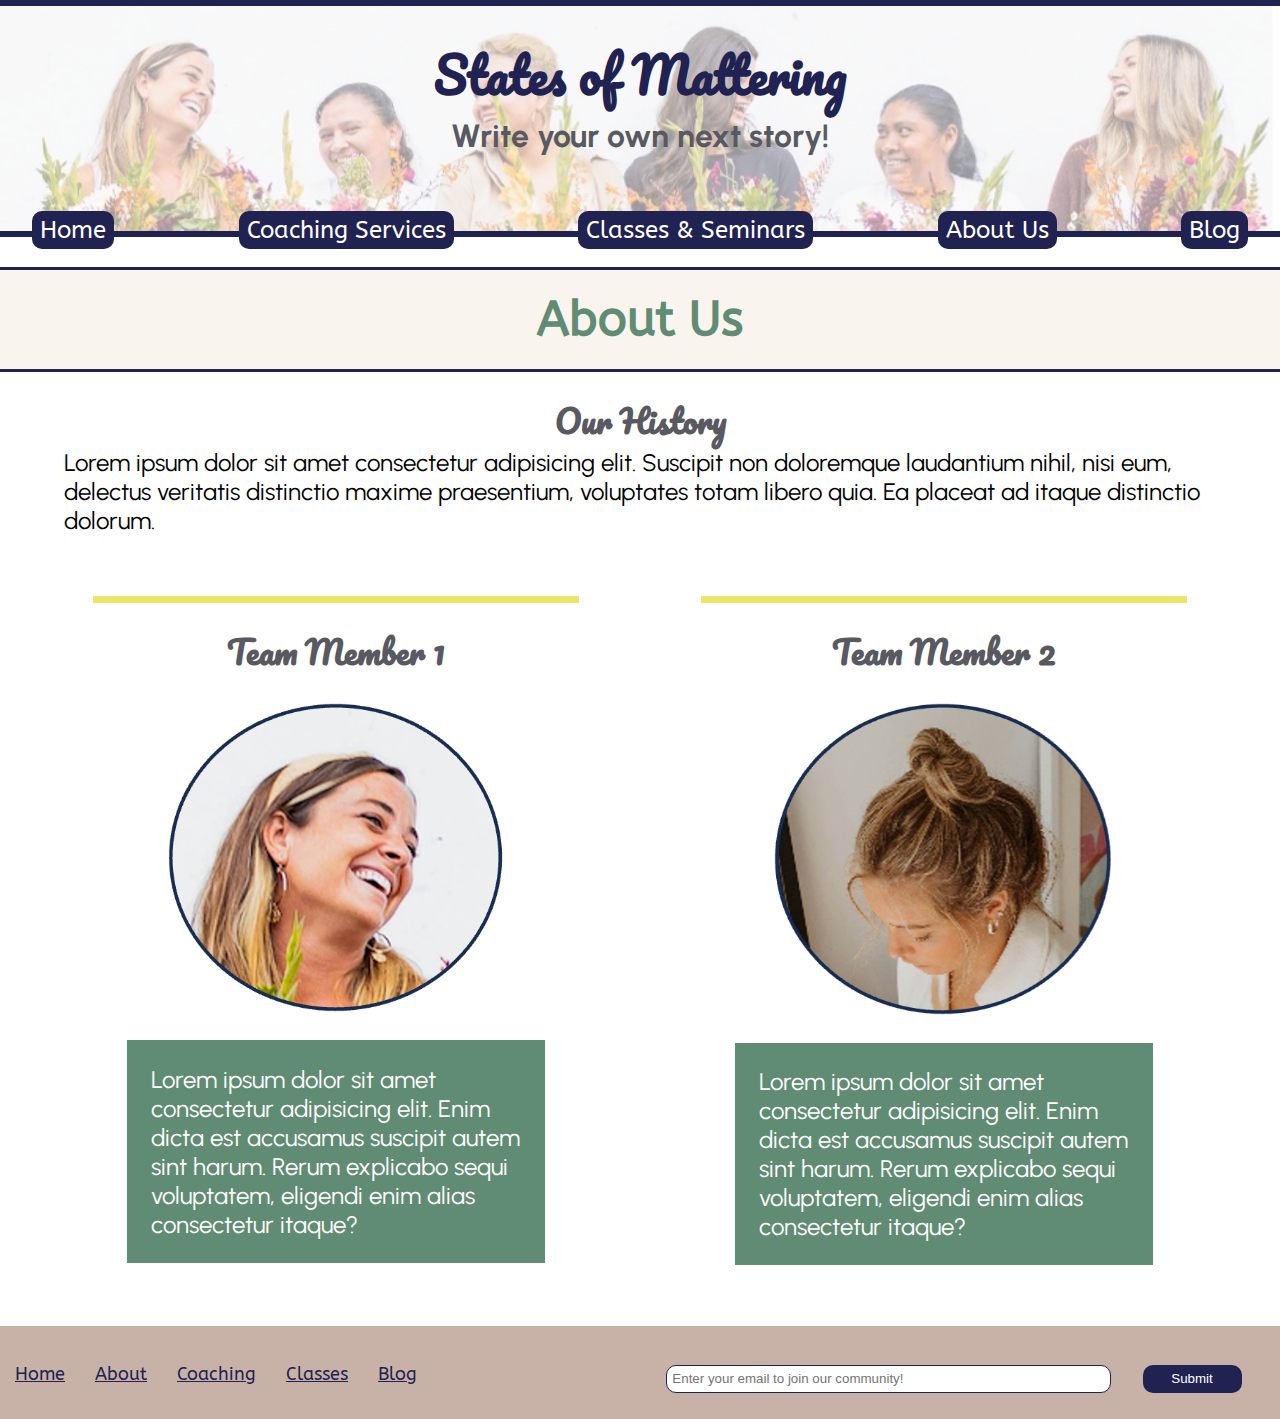
<file: about.html>
<!DOCTYPE html>
<html lang="en">
<head>
    <meta charset="UTF-8">
    <meta name="viewport" content="width=device-width, initial-scale=1.0">
    <link href="css/mattering.css" rel="stylesheet" type="text/css">
    <link href="https://fonts.googleapis.com/css2?family=Pacifico&display=swap" rel="stylesheet">
    <link href="https://fonts.googleapis.com/css2?family=ABeeZee:ital@0;1&family=Pacifico&display=swap" rel="stylesheet">
    <link href="https://fonts.googleapis.com/css2?family=ABeeZee:ital@0;1&family=Pacifico&family=Urbanist:ital,wght@0,100..900;1,100..900&display=swap" rel="stylesheet">
    <title>States of Mattering</title>
</head>
<body>
    <header>
        <div class="hero">
            <div class="hero-image" id="hero-about"></div>
            <div class="hero-text">
                <h1>States of Mattering</h1>
                <p id="sub-title">Write your own next story!</p>
            </div>
        </div>
        <nav>
            <div class="hamburger"><span>&#9776;</span></div>
            <ul class="menu">
                <li><a href="index.html">Home</a></li>
                <li><a href="coaching.html">Coaching Services</a></li>
                <li><a href="classes.html">Classes & Seminars</a></li>
                <li><a href="about.html">About Us</a></li>
                <li><a href="mattering-blog.html">Blog</a></li>
            </ul>
        </nav>
    </header>
    
    <main class = "page-topic" id="main-about">
            <div id="about-topic">
                 <h2>About Us</h2>
            </div>
     </main>
    <div id="history-section">
        <h3 id="history-subtitle">Our History</h3>
        <p id="description-about">Lorem ipsum dolor sit amet consectetur adipisicing elit. Suscipit non doloremque laudantium nihil, nisi eum, delectus veritatis distinctio maxime praesentium, voluptates totam libero quia. Ea placeat ad itaque distinctio dolorum.</p>
    </div>
    <div class = "page-body" id="page-body-about">
        <div class="team-member">
            <h3 class="team-member-name">Team Member 1</h3>
            <img src="images/about-team1.png" alt="Team member 1" class="team-member-photo" id="team-member-1-photo">
            <p class="team-member-description" id="team-member-1-description">Lorem ipsum dolor sit amet consectetur adipisicing elit. Enim dicta est accusamus suscipit autem sint harum. Rerum explicabo sequi voluptatem, eligendi enim alias consectetur itaque?</p>
        </div>
        <div class="team-member">
            <h3>Team Member 2</h3>
            <img src="images/about-team2.png" alt="Team member 2" class="team-member-photo" id="team-member-2-photo">
            <p class="team-member-description" id="team-member-2-description">Lorem ipsum dolor sit amet consectetur adipisicing elit. Enim dicta est accusamus suscipit autem sint harum. Rerum explicabo sequi voluptatem, eligendi enim alias consectetur itaque?</p>
        </div>
           
    </div>
    <footer> 
        <div class="footer-container">
        <form class="footer-form">
            <input type="email" id="email" name="email" placeholder="Enter your email to join our community!" pattern="[a-z0-9._%+\-]+@[a-z0-9.\-]+\.[a-z]{2,}$"><br>
            <input type="submit" id="submit" value="Submit">
        </form>
            <div class="footer-nav-set">
                <a class="footer-nav" href="index.html">Home</a>
                <a class="footer-nav" href="about.html">About</a>
                <a class="footer-nav" href="coaching.html">Coaching</a> 
                <a class="footer-nav" href="classes.html">Classes</a>
                <a class="footer-nav" href="mattering-blog.html">Blog</a>
            </div>
        </div>
    </footer>
    <script src="scripts/mattering.js"></script>
</body>
</html>
</file>
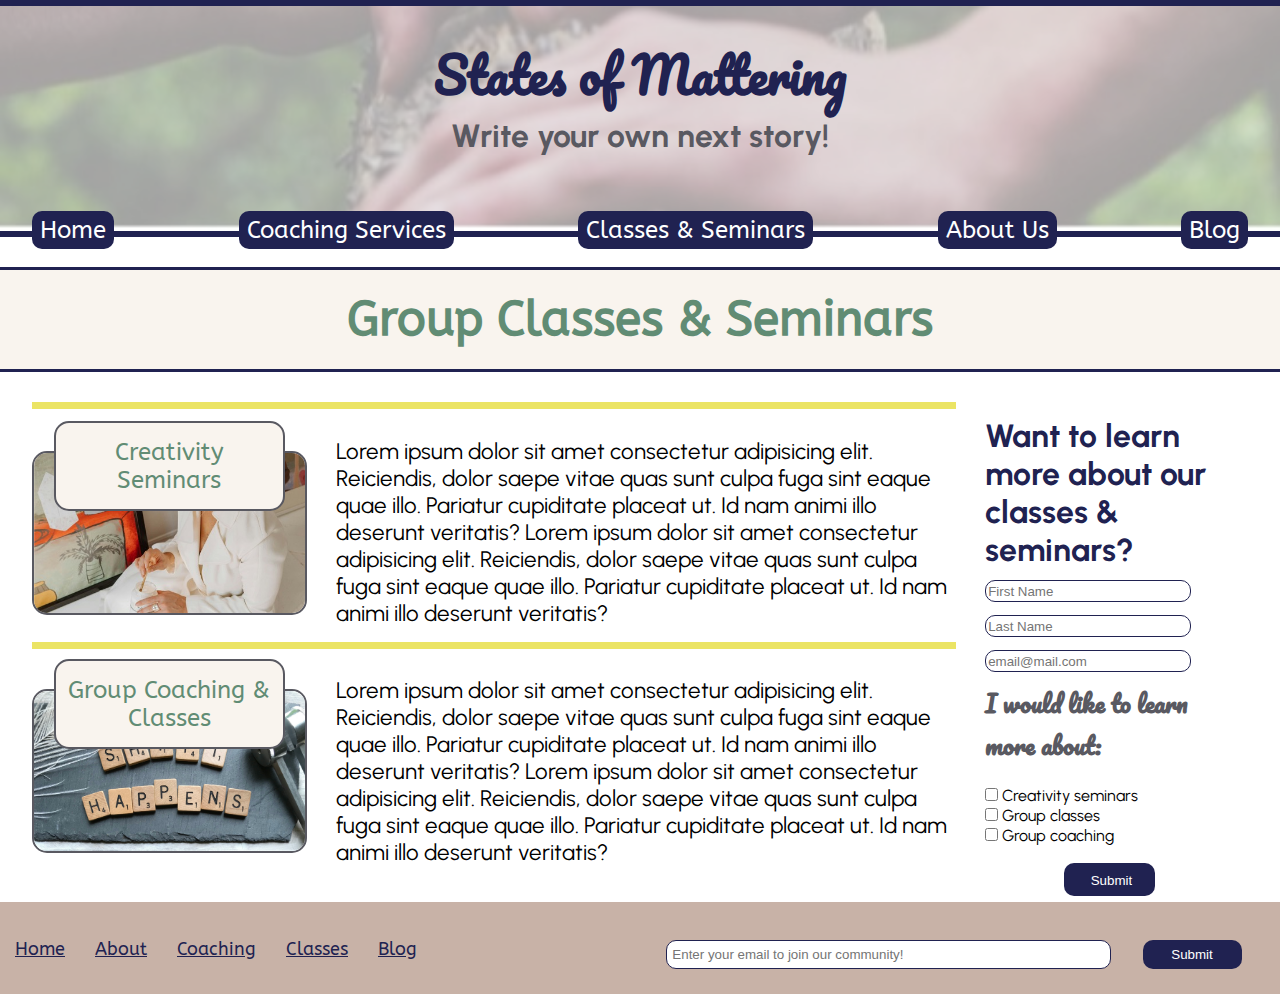
<file: classes.html>
<!DOCTYPE html>
<html lang="en">
<head>
    <meta charset="UTF-8">
    <meta name="viewport" content="width=device-width, initial-scale=1.0">
    <link href="css/mattering.css" rel="stylesheet" type="text/css">
    <link href="https://fonts.googleapis.com/css2?family=Pacifico&display=swap" rel="stylesheet">
    <link href="https://fonts.googleapis.com/css2?family=ABeeZee:ital@0;1&family=Pacifico&display=swap" rel="stylesheet">
    <link href="https://fonts.googleapis.com/css2?family=ABeeZee:ital@0;1&family=Pacifico&family=Urbanist:ital,wght@0,100..900;1,100..900&display=swap" rel="stylesheet">
    <title>States of Mattering</title>
</head>
<body>
    <header>
        <div class="hero">
            <div class="hero-image" id="hero-classes"></div>
            <div class="hero-text">
                <h1>States of Mattering</h1>
                <p id="sub-title">Write your own next story!</p>
            </div>
        </div>
        <nav>
            <div class="hamburger"><span>&#9776;</span></div>
            <ul class="menu">
                <li><a href="index.html">Home</a></li>
                <li><a href="coaching.html">Coaching Services</a></li>
                <li><a href="classes.html">Classes & Seminars</a></li>
                <li><a href="about.html">About Us</a></li>
                <li><a href="mattering-blog.html">Blog</a></li>
            </ul>
        </nav>
    </header>
    
    <main class = "page-topic">
        <h2 id="classes-topic">Group Classes & Seminars</h2>
    </main>
    <div class = "page-body">
        <div class="card-container" id = "classes-card-container">
            <div class="card" id="creativity-classes">
                <div class = "classes-card-title-image">
                    <div class="card-title">
                        <a class="card-link" href=#>Creativity Seminars</a>
                    </div>
                    <div>
                        <img  src="images/classes-creative.jpg" alt="Women painting." class="card-image" id="image-creativity">
                    </div>
                </div>
                <div class="card-description">
                    <p id="creativity">Lorem ipsum dolor sit amet consectetur adipisicing elit. Reiciendis, dolor saepe vitae quas sunt culpa fuga sint eaque quae illo. Pariatur cupiditate placeat ut. Id nam animi illo deserunt veritatis? Lorem ipsum dolor sit amet consectetur adipisicing elit. Reiciendis, dolor saepe vitae quas sunt culpa fuga sint eaque quae illo. Pariatur cupiditate placeat ut. Id nam animi illo deserunt veritatis?
                    </p>
                </div>
            </div>
            <div class="card" id="group-classes">
                <div class = "coaching-card-title-image">
                    <div class="card-title">
                        <a class="card-link" href=#>Group Coaching & Classes</a>
                    </div>
                    <div>
                        <img src="images/classes-group.jpg" alt="Shift happens sign." class="card-image" id="image-seminars">
                    </div>
                </div>
                <div class="card-description">
                    <p id="group">Lorem ipsum dolor sit amet consectetur adipisicing elit. Reiciendis, dolor saepe vitae quas sunt culpa fuga sint eaque quae illo. Pariatur cupiditate placeat ut. Id nam animi illo deserunt veritatis? Lorem ipsum dolor sit amet consectetur adipisicing elit. Reiciendis, dolor saepe vitae quas sunt culpa fuga sint eaque quae illo. Pariatur cupiditate placeat ut. Id nam animi illo deserunt veritatis?
                    </p>
                </div>
            </div>
            
        </div>
        <div class="submission-form">
            <p id="form-heading">Want to learn more about our classes & seminars?</p>
            <form class="coaching-form" action="#">
                <div id="form-inputs">
                    <div id = "coaching-textbox">
                        <input class = "coachingform" type="text" name="fname" placeholder="First Name" required><br>
                        <input class = "coachingform" type="text" name="lname" placeholder="Last Name"><br>
                        <input class = "coachingform" type="email" name="email" placeholder="email@mail.com" pattern="[a-z0-9._%+\-]+@[a-z0-9.\-]+\.[a-z]{2,}$" required>
                    </div>
                    <div id = "coachingservices">
                        <h3 id = "services-label">I would like to learn more about:</h3><br>
                        <input class = "services" type="checkbox" name="creativity"> Creativity seminars<br>
                        <input class = "services" type="checkbox" name="virtual"> Group classes<br>
                        <input class = "services" type="checkbox" name="group"> Group coaching<br>
                    </div>
                </div>
                <br>
                <div id = "coaching-submit">
                    <input type="submit" id="submit-coaching" value="Submit">
                </div>
            
            </form>
        </div>
    </div>
    <footer> 
        <div class="footer-container">
        <form class="footer-form">
            <input type="email" id="email" name="email" placeholder="Enter your email to join our community!" pattern="[a-z0-9._%+\-]+@[a-z0-9.\-]+\.[a-z]{2,}$"><br>
            <input type="submit" id="submit" value="Submit">
        </form>
            <div class="footer-nav-set">
                <a class="footer-nav" href="index.html">Home</a>
                <a class="footer-nav" href="about.html">About</a>
                <a class="footer-nav" href="coaching.html">Coaching</a> 
                <a class="footer-nav" href="classes.html">Classes</a>
                <a class="footer-nav" href="mattering-blog.html">Blog</a>
            </div>
        </div>
    </footer>
    <script src="scripts/mattering.js"></script>
</body>
</html>
</file>
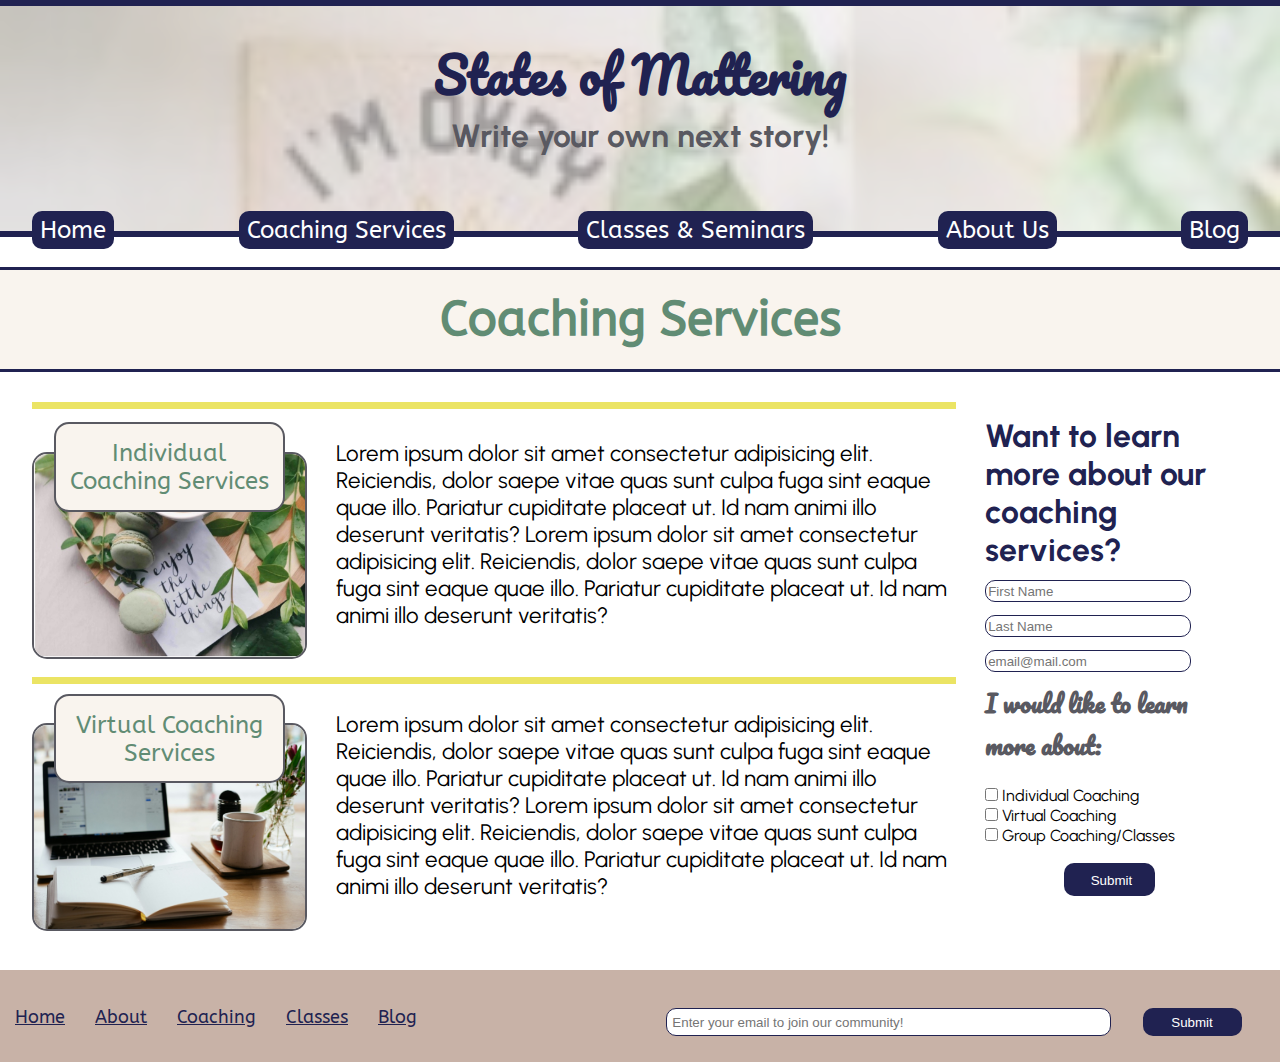
<file: coaching.html>
<!DOCTYPE html>
<html lang="en">
<head>
    <meta charset="UTF-8">
    <meta name="viewport" content="width=device-width, initial-scale=1.0">
    <link href="css/mattering.css" rel="stylesheet" type="text/css">
    <link href="https://fonts.googleapis.com/css2?family=Pacifico&display=swap" rel="stylesheet">
    <link href="https://fonts.googleapis.com/css2?family=ABeeZee:ital@0;1&family=Pacifico&display=swap" rel="stylesheet">
    <link href="https://fonts.googleapis.com/css2?family=ABeeZee:ital@0;1&family=Pacifico&family=Urbanist:ital,wght@0,100..900;1,100..900&display=swap" rel="stylesheet">
    <title>States of Mattering</title>
</head>
<body>
    <header>
        <div class="hero">
            <div class="hero-image" id="hero-coaching"></div>
            <div class="hero-text">
                <h1>States of Mattering</h1>
                <p id="sub-title">Write your own next story!</p>
            </div>
        </div>
        <nav>
            <div class="hamburger"><span>&#9776;</span></div>
            <ul class="menu">
                <li><a href="index.html">Home</a></li>
                <li><a href="coaching.html">Coaching Services</a></li>
                <li><a href="classes.html">Classes & Seminars</a></li>
                <li><a href="about.html">About Us</a></li>
                <li><a href="mattering-blog.html">Blog</a></li>
            </ul>
        </nav>
    </header>
    
    <main class = "page-topic">
        <h2 id="coaching-topic">Coaching Services</h2>
    </main>
    <div class = "page-body">
        <div class="card-container" id = "coaching-card-container">
            <div class="card" id="indiv-coaching">
                <div class = "coaching-card-title-image">
                    <div class="card-title">
                        <a class="card-link" href=#>Individual Coaching Services</a>
                    </div>
                    <div>
                        <img  src="images/coaching-indiv.jpg" alt = "Enjoy the little things." class="card-image" id="image-individual">
                    </div>
                </div>
                <div class="card-description">
                    <p id="individual">Lorem ipsum dolor sit amet consectetur adipisicing elit. Reiciendis, dolor saepe vitae quas sunt culpa fuga sint eaque quae illo. Pariatur cupiditate placeat ut. Id nam animi illo deserunt veritatis? Lorem ipsum dolor sit amet consectetur adipisicing elit. Reiciendis, dolor saepe vitae quas sunt culpa fuga sint eaque quae illo. Pariatur cupiditate placeat ut. Id nam animi illo deserunt veritatis?
                    </p>
                </div>
            </div>
            <div class="card" id="virtual-coaching">
                <div class = "coaching-card-title-image">
                    <div class="card-title">
                        <a class="card-link" href=#>Virtual Coaching Services</a>
                    </div>
                    <div>
                        <img src="images/coaching-virtual.jpg" alt="Computer & coffee" class="card-image" id="image-virtual">
                    </div>
                </div>
                <div class="card-description">
                    <p id="virtual">Lorem ipsum dolor sit amet consectetur adipisicing elit. Reiciendis, dolor saepe vitae quas sunt culpa fuga sint eaque quae illo. Pariatur cupiditate placeat ut. Id nam animi illo deserunt veritatis? Lorem ipsum dolor sit amet consectetur adipisicing elit. Reiciendis, dolor saepe vitae quas sunt culpa fuga sint eaque quae illo. Pariatur cupiditate placeat ut. Id nam animi illo deserunt veritatis?
                    </p>
                </div>
            </div>
            
        </div>
        <div class="submission-form">
            <p id="form-heading">Want to learn more about our coaching services?</p>
            <form class="coaching-form" action="#">
                <div id="form-inputs">
                    <div id = "coaching-textbox">
                        <input class = "coachingform" type="text" name="fname" placeholder="First Name" required><br>
                        <input class = "coachingform" type="text" name="lname" placeholder="Last Name"><br>
                        <input class = "coachingform" type="email" name="email" placeholder="email@mail.com" pattern="[a-z0-9._%+\-]+@[a-z0-9.\-]+\.[a-z]{2,}$" required><br>
                    </div>
                    <div id = "coachingservices">
                        <h3 id = "services-label">I would like to learn more about:</h3><br>
                        <input class = "services" type="checkbox" name="indiv"> Individual Coaching<br>
                        <input class = "services" type="checkbox" name="virtual"> Virtual Coaching<br>
                        <input class = "services" type="checkbox" name="group"> Group Coaching/Classes<br>
                    </div>
                </div>
                <br>
                <div id = "coaching-submit">
                    <input type="submit" id="submit-coaching" value="Submit">
                </div>
            
            </form>
        </div>
    </div>
    <footer> 
        <div class="footer-container">
        <form class="footer-form">
            <input type="email" id="email" name="email" placeholder="Enter your email to join our community!" pattern="[a-z0-9._%+\-]+@[a-z0-9.\-]+\.[a-z]{2,}$"><br>
            <input type="submit" id="submit" value="Submit">
        </form>
            <div class="footer-nav-set">
                <a class="footer-nav" href="index.html">Home</a>
                <a class="footer-nav" href="about.html">About</a>
                <a class="footer-nav" href="coaching.html">Coaching</a> 
                <a class="footer-nav" href="classes.html">Classes</a>
                <a class="footer-nav" href="mattering-blog.html">Blog</a>
            </div>
        </div>
    </footer>
    <script src="scripts/mattering.js"></script>
</body>
</html>
</file>
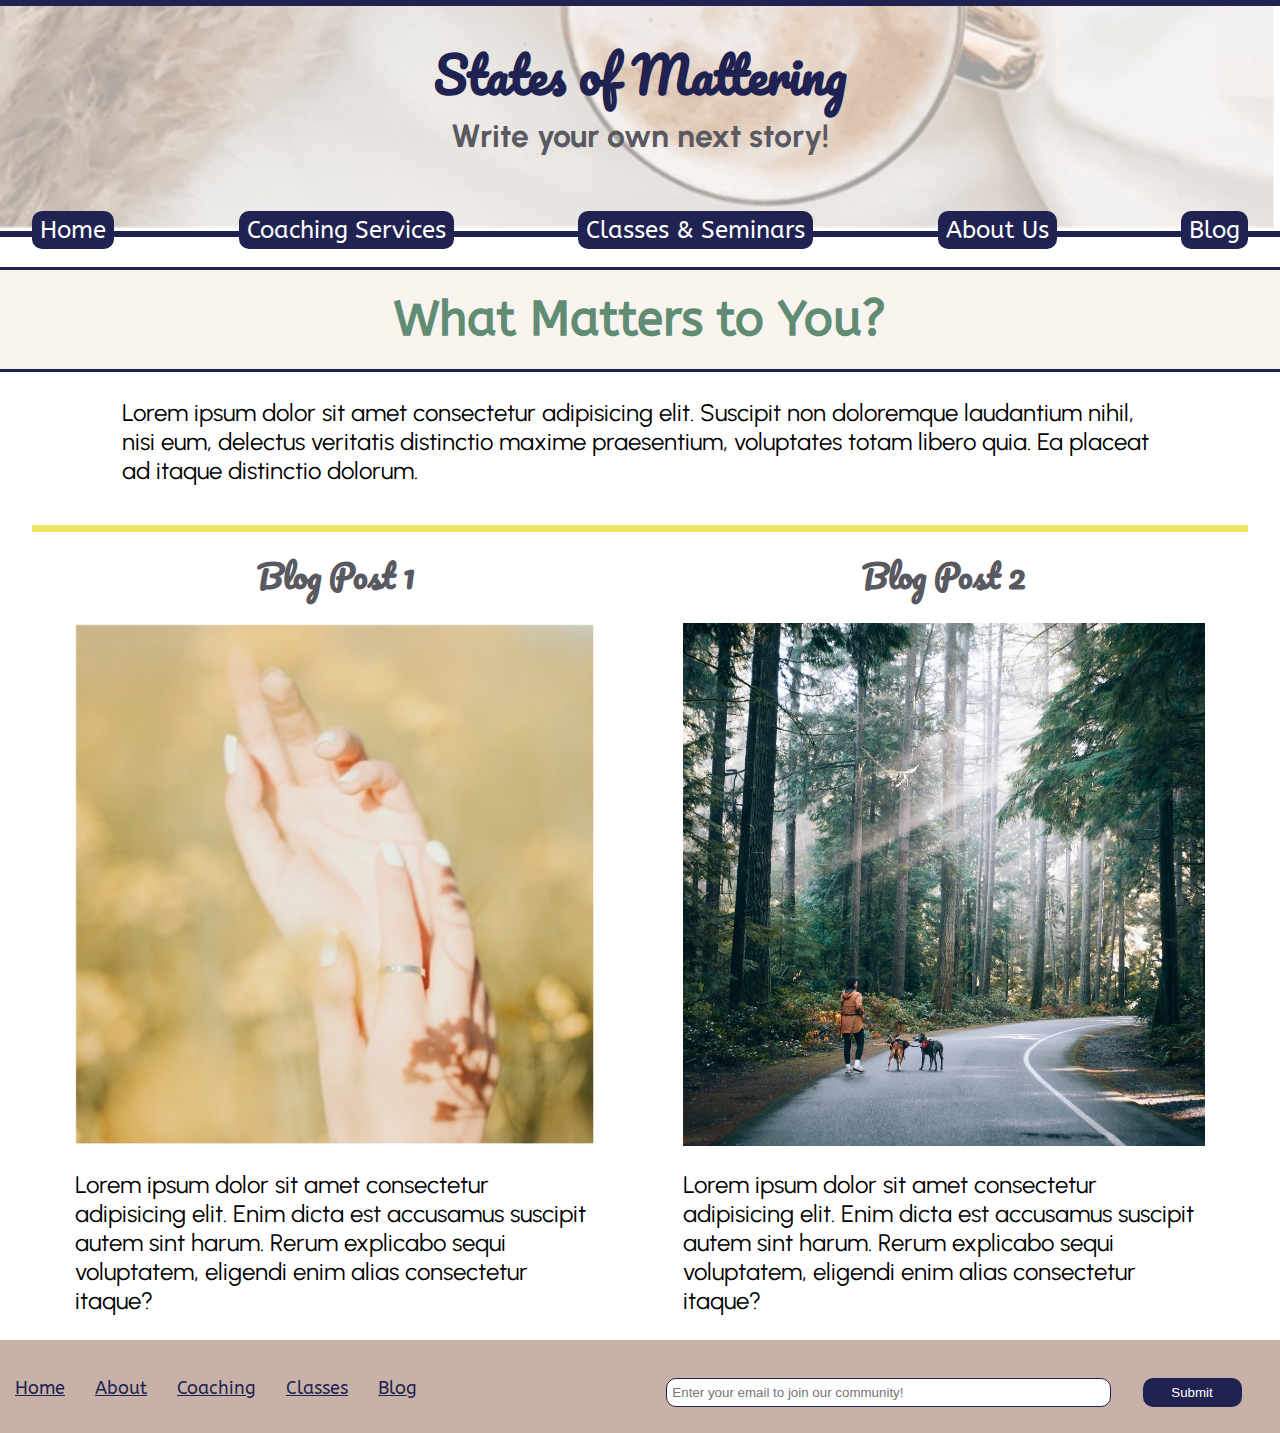
<file: mattering-blog.html>
<!DOCTYPE html>
<html lang="en">
<head>
    <meta charset="UTF-8">
    <meta name="viewport" content="width=device-width, initial-scale=1.0">
    <link href="css/mattering.css" rel="stylesheet" type="text/css">
    <link href="https://fonts.googleapis.com/css2?family=Pacifico&display=swap" rel="stylesheet">
    <link href="https://fonts.googleapis.com/css2?family=ABeeZee:ital@0;1&family=Pacifico&display=swap" rel="stylesheet">
    <link href="https://fonts.googleapis.com/css2?family=ABeeZee:ital@0;1&family=Pacifico&family=Urbanist:ital,wght@0,100..900;1,100..900&display=swap" rel="stylesheet">
    <title>States of Mattering</title>
</head>
<body>
    <header>
        <div class="hero">
            <div class="hero-image" id="hero-blog"></div>
            <div class="hero-text">
                <h1>States of Mattering</h1>
                <p id="sub-title">Write your own next story!</p>
            </div>
        </div>
        <nav>
            <div class="hamburger"><span>&#9776;</span></div>
            <ul class="menu">
                <li><a href="index.html">Home</a></li>
                <li><a href="coaching.html">Coaching Services</a></li>
                <li><a href="classes.html">Classes & Seminars</a></li>
                <li><a href="about.html">About Us</a></li>
                <li><a href="mattering-blog.html">Blog</a></li>
            </ul>
        </nav>
    </header>
    
    <main class="page-topic">
        <h2 id="blog-subtitle">What Matters to You?</h2>
    </main>
        <div class="description">   
            <p id="description-blog">Lorem ipsum dolor sit amet consectetur adipisicing elit. Suscipit non doloremque laudantium nihil, nisi eum, delectus veritatis distinctio maxime praesentium, voluptates totam libero quia. Ea placeat ad itaque distinctio dolorum.</p>
        </div>
    
    <div class = "page-body" id="page-body-blog">
        <div class="blog-post">
            <h3 class="blog-post-title">Blog Post 1</h3>
            <img src="images/blog-post1.jpg" alt="Two hands in nature." class="blog-post-photo" id="blog-post-1-photo">
            <p class="blog-post-description" id="blog-post-1-description">Lorem ipsum dolor sit amet consectetur adipisicing elit. Enim dicta est accusamus suscipit autem sint harum. Rerum explicabo sequi voluptatem, eligendi enim alias consectetur itaque?</p>
        </div>
        <div class="blog-post">
            <h3 class="blog-post-title">Blog Post 2</h3>
            <img src="images/blog-post2.jpg" alt="Woman and dog in the forest" class="blog-post-photo" id="blog-post-2-photo">
            <p class="blog-post-description" id="blog-post-2-description">Lorem ipsum dolor sit amet consectetur adipisicing elit. Enim dicta est accusamus suscipit autem sint harum. Rerum explicabo sequi voluptatem, eligendi enim alias consectetur itaque?</p>
        </div>
           
    </div>
    <footer> 
        <div class="footer-container">
        <form class="footer-form">
            <input type="email" id="email" name="email" placeholder="Enter your email to join our community!" pattern="[a-z0-9._%+\-]+@[a-z0-9.\-]+\.[a-z]{2,}$"><br>
            <input type="submit" id="submit" value="Submit">
        </form>
            <div class="footer-nav-set">
                <a class="footer-nav" href="index.html">Home</a>
                <a class="footer-nav" href="about.html">About</a>
                <a class="footer-nav" href="coaching.html">Coaching</a> 
                <a class="footer-nav" href="classes.html">Classes</a>
                <a class="footer-nav" href="mattering-blog.html">Blog</a>
            </div>
        </div>
    </footer>
    <script src="scripts/mattering.js"></script>
</body>
</html>
</file>
<file: css/mattering.css>
/* Reset Stylesheets */
*{
    border: 0;
    padding: 0;
    margin: 0;
}

/* Color Variables */
:root {
    --navy: #202251;
    --taupe: #595961;
    --tan: #C8B2A7;
    --yellow: #EBE464;
    --cream: #F9F4EE;
    --green: #618C74;
}

/* HEADING and FONT STYLES */

h1 {
    font-family: 'Pacifico', cursive;
    font-size: 3em;
    text-align: center;
    color: var(--navy);
}

h2 {
    font-family: 'ABeeZee', sans-serif;
    font-size: 3rem;
    text-align: center;
    color: var(--green);
    /* font-family: 'Pacifico', cursive;
    font-size: 2.5rem;
    text-align: center;
    color: var(--taupe); */
}

h3 {
    font-family: 'Pacifico', cursive;
    font-size: 2rem;
    text-align: center;
    color: var(--taupe);
    /* font-family: 'ABeeZee', sans-serif;
    font-size: 3rem;
    text-align: center;
    color: var(--navy); */
}

p {
    font-family: 'urbanist', sans-serif;
    font-size: 1.5rem;
    text-align: left;
    color: black;
}

.divider-line {
    border: 3px solid var(--yellow);
    margin: 20px 10%;
    position: relative;
}


/* HEADER */

header {
    position: relative;
    height: 270px;
    width: 100%;
    margin-bottom: 3%;
    border-top-style: solid;
    border-bottom-style: solid;
    border-width: 6px;
    border-color: var(--navy);
}

.hero-image {
    height: 275px;
    width: 100%;
    background-position: center;
    background-repeat: no-repeat;
    background-size: cover;
    background-position: center bottom;
    position: absolute;
    opacity: 0.4;
    z-index:-1;
}

#hero-home {
    background-image: url(../images/home-head.jpg);
}

#hero-coaching {
    background-image: url(../images/coaching-head1.jpg);
    background-position: center top;
 }

#hero-classes {
    background-image: url(../images/classes-head1.jpg);
}

#hero-about {
    background-image: url(../images/about-head.jpg);
    background-position: center top;
}

#hero-blog {
    background-image: url(../images/blog-head.jpg);
    background-position: center bottom;
}

.hero-text {
    width: 100%;
    height: 275px;
    text-align: center;
    margin-top: 2%;
    position: absolute;
}

#sub-title {
    font-size: 2rem;
    color: var(--taupe);
    text-align: center;
    font-weight: bold;
}

/* Nav Styles */

nav {
    width: 100%;
    margin: 0 auto;
    display: flex;
    flex-direction: column;
}

.hamburger {
    color: var(--navy);
    font-size: 3.5rem;
    font-weight: bold;
    cursor: pointer;
    margin-top: 200px;
    z-index: 2;
}

.menu {
    background-color: var(--navy);
    width: 100%;
    display: flex;
    flex-direction: column;
    display: none;
}

.menu li {
    list-style-type: none;
    padding: 3% 2%;
    
}

.menu li a {
    color: white;
    text-decoration: none;
    font-size: 1.5rem;
    font-family: 'ABeeZee', sans-serif;
    transition: font-weight;
}

.menu li a:hover {
    color: var(--yellow);
    transition: .3s;
    font-size: 2.0rem;
}

/* MAIN */

.description {
    width: 90%;
    margin: 2% 5%;
}

#main-video {
    display:none;
}

#page-topic {
    background-color: var(--cream);
    border-top-style: solid;
    border-top-color: var(--navy);
    border-top-width: 2px;
    border-bottom-style: solid;
    border-bottom-color: var(--navy);
    border-bottom-width: 2px;
    margin-top: 0;
    margin-bottom: 0;
}

#description-about {
    width: 90%;
    margin: 0 5%;
}

#history-subtitle {
    width: 75%;
    border-top: solid 2.5px var(--navy);
    padding-top: 20px;
    margin: auto;
}

/* #main-blog {
    margin-top: 15px auto;
    
} */

#description-blog {
    width: 90%;
    margin: 15px 5%;
    padding-bottom: 15px;
}


/* CARD CONTAINER */

.card-container {
    display: flex;
    flex-direction: column;
}


.card {
    width: 90%;
    margin-top: 20px;
    margin-bottom: 20px;
    align-self: center;
    border-top: 7px solid var(--yellow);
}

.card-title {
    position: relative;
    margin: auto;
    display: flex;
    justify-content: center;
    align-items: center;
    border-style: solid;
    border-color: var(--taupe);
    border-width: 2px;
    border-radius: 15px;
    width: 56%; 
    height: 75px;
    padding: 2%;
    margin-top: 2%;
    background-color: var(--cream);
    cursor: pointer;
    z-index:-1;
}

.card-image {
    position: relative;
    width: 100%;
    margin-top: -60px;
    z-index:-2;
    border-style: solid;
    border-color: var(--taupe);
    border-width: 2px;
    border-radius: 15px;
}

a.card-link:link, a.card-link:visited {
    font-family: 'ABeeZee', sans-serif;
    font-size: 1.5rem;
    text-decoration: none;
    display: inline-block;
    text-align: center;
    vertical-align: middle;
    color: var(--green);
    cursor: pointer;
}

a.card-link:hover {
    font-family: 'ABeeZee', sans-serif;
    font-size: 1.5rem;
    text-decoration: none;
    text-align: center;
    vertical-align: middle;
    color: var(--navy);
    cursor: pointer;
}

/* COACHING & CLASSES FORM */

 .submission-form {
    width: 90%;
    margin-top: 10px;
    margin-left: 5%;
    padding-top: 20px;
    border-top: 7px solid var(--yellow); 
 }

 #form-heading {
    font-size: 2rem;
    color:var(--navy);
    font-weight: bold;
    width: 90%;
    margin-left: 5%;
 }
 
 .coaching-form {
    display: flex ;
    flex-direction: column;
    width: 90%;
    margin-left: 5%;
    justify-content: space-between;
    padding-top: 3%;
    padding-bottom: 2%;
}

.coachingform {
    width: 80%;
    padding: 1%;
    margin-top: 3px;
    border-style: solid;
    border-width: 1px;
    border-color: var(--navy);
    border-radius: 10px;
    margin-bottom: 10px;
}

#services-label {
    font-size: 1.5rem;
    text-align: left;
    margin-top: -10px;
}

#coachingservices {
    margin-top: 10px;
    font-family: 'urbanist', sans-serif;
    font-size: 1rem;
    text-align: left;
    color: black;
}

.services {
    margin-top: 3px;
    padding: 3px;
    font-family: 'urbanist', sans-serif;
}

#submit-coaching {
    padding-top: 1%;
    padding-bottom: 1%;
    padding-right: 5%;
    padding-left: 5%;
    color: white;
    background-color:#202251;
    cursor: pointer;
    border-radius: 10px;
} 

/* ABOUT US */

.team-member {
    width: 85%;
    margin: 5% auto;
    padding-top: 20px;
    border-top: 7px solid var(--yellow); 
}

.team-member-photo {
    width: 70%;
    margin: 5% 15%;
}

.team-member-description {
    background-color: var(--green);
    color: white;
    width: 76%;
    margin: auto;
    padding: 5%;

}

/* BLOG POSTS */

.blog-post-title {
    border-top: solid var(--yellow) 7px;
    padding-top: 15px;
    padding-bottom: 10px;
}

.blog-post-photo {
    width: 86%;
    margin: 10px 7%;
}

.blog-post-description {
    width: 86%;
    margin: 10px 7% 25px 7%;
}
/* FOOTER */

footer {
    position: relative;
    width: 100%;
    height: 150px;
    background-color: var(--tan);
}


/* Footer Form */

form {
    display: flex;
    flex-direction: row;
    width: 90%;
    margin-left: 5%;
    justify-content: space-between;
    padding-top: 3%;
    padding-bottom: 2%;
}

#email {
    width: 80%;
    padding: 1%;
    border-style: solid;
    border-width: 1px;
    border-color: var(--navy);
    border-radius: 10px;
}

#submit {
    padding-top: 1%;
    padding-bottom: 1%;
    padding-right: 5%;
    padding-left: 5%;
    color: white;
    background-color:#202251;
    cursor: pointer;
    border-radius: 10px;
}

/* Footer Nav */

a.footer-nav:link, a.footer-nav:visited {
    font-family: 'ABeeZee', sans-serif;
    font-size: .75rem;
    margin-top: 3px;
    color: var(--navy);
    text-decoration: underline;
}

a.footer-nav:hover {
    color: var(--green);
}

.footer-nav-set {
    position: relative;
    margin: auto;
    width: 80%;
    display: flex;
    flex-direction: row;
    flex-wrap: wrap;
    justify-content: center;

}

.footer-nav {
   margin: 0 20px;
}


/*MEDIA QUERIES */

@media screen and (min-width: 768px) {
   
    /* Header */
    header {
        height: 225px;
    }

    .hero-image {
        height: 225px;
    }
    
    /* Navigation */

    .hamburger {
        display:none;
    }

    nav {
        display: flex;
        flex-direction: row;
    }

    .menu {
        list-style-type: none;
        display: flex;
        flex-direction: row;
        width: 100%;
        background-color: transparent;
        justify-content: space-between;
        margin: 195px 2.5% 0 2.5%;
    }

    .menu li {
        list-style-type: none;
        color: white;
        font-family: 'ABeeZee', sans-serif;
        font-size: 1rem;
        padding: 0;
    }

    .menu li a {
        color: white;
        background-color: var(--navy);
        text-decoration: none;
        border-radius: 10px;
        padding: 5px 8px;
        position: relative;
        top: 15px;
    }

    /* Cards */
    .card-container {
        display: flex;
        flex-wrap: wrap;
        width: 95%;
        margin: auto;
        flex-direction: row;
        justify-content:space-around;
        border-top: 7px solid var(--yellow);
    }

    #coaching, #classes {
        border-top: none;
    }

    #virtual-coaching, #indiv-coaching {
        border-top: none;
    }

    #creativity-classes, #group-classes {
        border-top: none;
    }

    .card {
        width: 45%;
        margin: 5px;
    }

    a:link, a:visited {
        font-size: 1.25rem;
    }
    
    a:hover {
        font-size: 1.25rem;
    }

    /* Coaching Form */
    #form-inputs {
        display: flex;
        flex-direction: row;
    }

    #coaching-textbox {
        width: 55%;
    }

    #coaching-submit {
        align-self: center;
        padding-top: 1%;
        padding-bottom: 1%;
        padding-right: 5%;
        padding-left: 5%;
        color: white;
        background-color:#202251;
        cursor: pointer;
        border-radius: 10px;
    }

    /* About Page Body */
    #page-body-about {
        display: flex;
        flex-direction: column;
    }

    /* Footer*/
    .footer-container {
        display: flex;
        flex-wrap:wrap;
        width: 100%;
        flex-direction: row-reverse;
    }

    .footer-nav-set {
        display: flex;
        flex-direction: row;
        width: 47%;
        justify-content: start;
    } 

    .footer-nav {
        margin: 0 15px;
     }

    a.footer-nav:link, a.footer-nav:visited {
        font-size: .85rem;
    }

    form {
        width: 45%;
        margin-right: 3%;
    }

    #email {
        width: 75%;
    }
 } 

 @media screen and (min-width: 1024px) {
    
    /* Header */
    header {
        margin-bottom: 0%;
    }

    ul {
        margin: 25px 5% 0 5%;
    }

    /* Main */
    main {
        display:flex;
        flex-direction: row;
        background-color: var(--cream);
        padding: 2.5%;
    }


    #description {
        width: 75%;
        margin-left: 0%;
        align-self: center;
    }

    #main-video {
        display:flex;
        height: 185px;
        
    }

    .page-topic {
        display: flex;
        align-items: center;
        justify-content: center;
        height: 35px;
        margin-top: 30px;
        border-top: 3px solid var(--navy);
        border-bottom: 3px solid var(--navy);
    }

    #history-subtitle {
        width: 75%;
        border-top: none;
        padding-top: 20px;
        margin: auto;
    }
    
  
    
    /* Cards */
    .card-container {
        width: 100%;
        border-top: 7px solid var(--yellow);
        margin-bottom: 3%;
    }

    .card {
        width: 22%;
        max-height: 400px;
        border-top: none;
        margin: auto;
    }

    .card-title {
        width: 80%; 
        height: 75px;
        margin-left: 8%;
        margin-top: 10px;
    }

    .card-image {
        width: 100%;
    }



    /* Coaching & Classes Pages */

     .page-body {
        display: flex;
        flex-direction: row;
        width: 95%;
        margin-left: 2.5%;
        margin-top: 15px;
    }

    #page-body-about {
        display: flex;
        flex-direction: column;
        margin: auto;
    }

    #coaching-card-container, #classes-card-container {
        margin-top: 15px;
        display: flex;
        flex-direction: column;
        /* border-top-style: solid;
        border-top-color: blue;
        border-width: 3px; */
    }

    #indiv-coaching, #virtual-coaching, #creativity-classes, #group-classes{
        display: flex;
        flex-direction: row;
        width: 100%;
        height: 47%;
        /* border-style: solid;
        border-color: green;
        border-width: 3px;
        justify-content:  */
    }

    #virtual-coaching, #group-classes {
        border-top: 7px solid var(--yellow);
    }

    #indiv-coaching, #creativity-classes {
        margin-bottom: 15px;
    }

    .coaching-card-title-image, .classes-card-title-image{
        /* border-style: solid;
        border-color: red;
        border-width: 3px; */
        width: 35%;
        margin-right: 15px;
    }

   .card-description {
        width: 80%;
        padding-top: 3%;
        padding-left: 2%;
        /* border-style: solid;
        border-color: purple;
        border-width: 3px; */
    }

   #individual, #virtual, #creativity, #group {
        font-size: 1.4rem; 
   }
  
    /*Coaching form */

    .submission-form {
        display: flex;
        flex-direction: column;
        width: 30%;
        border-top: none;
        /* border-style: solid;
        border-color: purple;
        border-width: 3px; */
        margin-left: 15px;
    }

    #form-inputs {
        display: flex;
        flex-direction: column;
    }

    #coaching-textbox {
        width: 100%;
    }

    #coaching-submit {
        align-self: center;
        margin: 0;
        padding:3% 10%;
    }

    /* About Page */
    #page-body-about {
        display: flex;
        flex-direction: row;
        justify-content: space-between;
    }

    .team-member {
        width: 40%;
    }


    /* Footer */
    footer {
        height: 80px;
    }

    .footer-container {
        width: 100%;
        margin: auto;
        background-color: var(--tan);
    }

    a.footer-nav:link, a.footer-nav:visited {
        font-size: 1.15rem;
    }
 }

 /* Animate change Classes card title on home page to navy */

 @keyframes classbackground {
    from {
        background-color: var(--cream);}
    to {
        background-color: var(--yellow);}
 }

 /* The element to apply the animation to. */

 #card-title-classes {
    animation-name: classbackground;
    animation-duration: 4s;
    animation-delay: 2s;
    animation-iteration-count: 3;
    animation-timing-function: ease-in-out;
    animation-fill-mode: both;
 }
</file>
